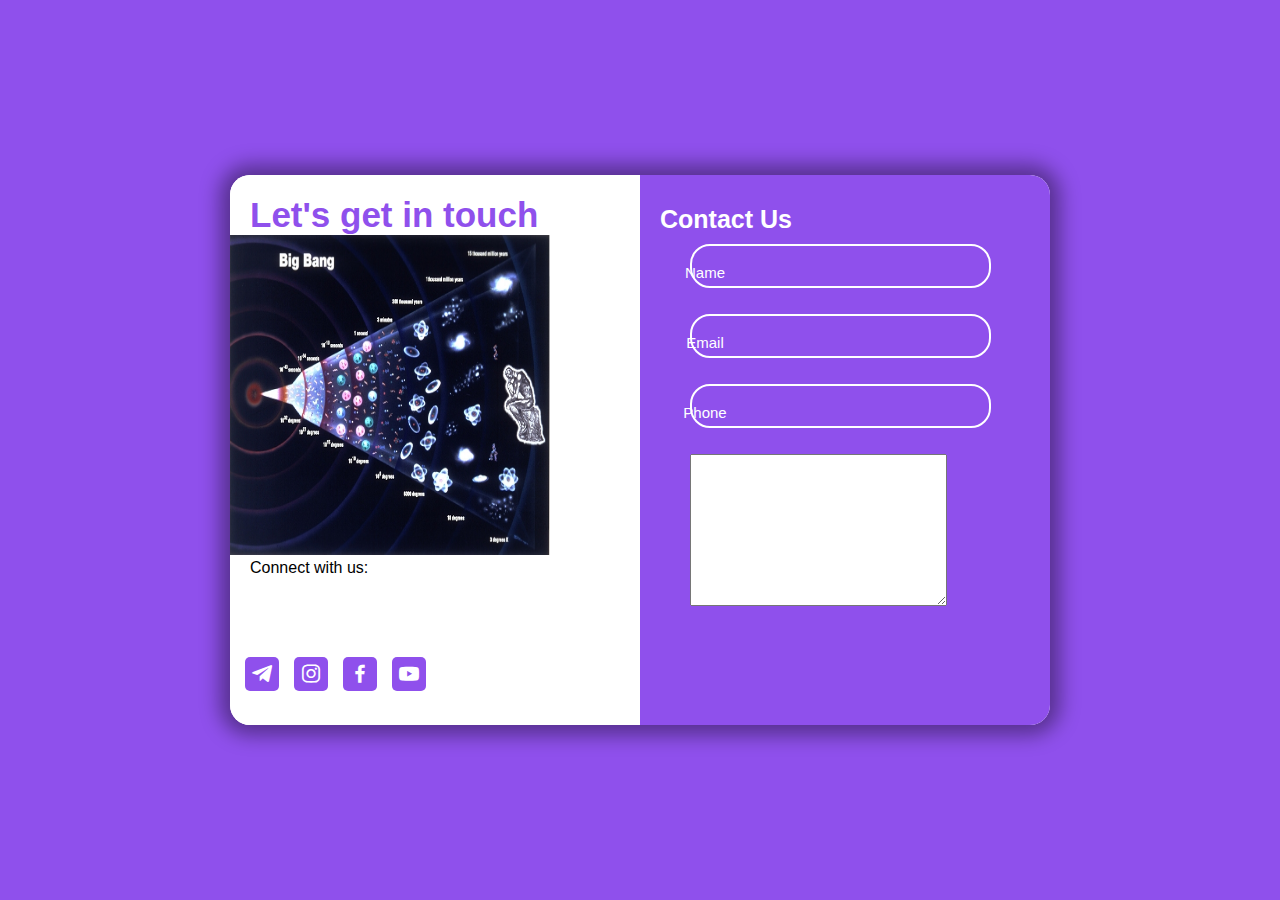
<file: ppp/index.html>
<!DOCTYPE html>
<html lang="pt-br">

<head>
    <meta charset="UTF-8">
    <meta name="viewport" content="width=device-width, initial-scale=1.0">
    <title>Document</title>
    <link rel="stylesheet" href="style.css">
    <link href='https://unpkg.com/boxicons@2.1.4/css/boxicons.min.css' rel='stylesheet'>
    <link rel="shortcut icon" href="icone-de-www_23-2147934051.avif" type="image/x-icon">
</head>

<body>
    <div class="container">
        <div class="item">
            <div class="contact">
                <div class="first-text">Let's get in touch</div>
                <img src="010130180323-teoria-big-bang.jpg" alt="" class="image">
                <div class="social-links">
                    <span class="secnd-text">Connect with us:</span>
                    <ul class="social-media">
                    <li><a href="#"><i class='bx bxl-telegram'></i></a></li>
                    <li><a href="#"><i class='bx bxl-instagram'></i></a></li>
                    <li><a href="#"><i class='bx bxl-facebook'></i></a></li>
                    <li><a href="#"><i class='bx bxl-youtube'></i></a></li>
                    </ul>
                </div>
            </div>
            <div class="submit-form">
                <h4 class="third-text">Contact Us</h4>
                <form action="">
                    <div class="iput-box">
                        <input type="text" class="input" required>
                        <label for="">Name</label>
                    </div>
                    <div class="iput-box">
                        <input type="email" class="input" required>
                        <label for="">Email</label>
                    </div>
                    <div class="iput-box">
                        <input type="tel" class="input" required>
                        <label for="">Phone</label>
                    </div>
                    <div class="iput-box">
                        <textarea name="" id="message" cols="30" rows="10"></textarea>
                        <label for=""></label>
                    </div>
                    <input type="submit" value="Submit">
                </form>
            </div>
        </div>
    </div>
</body>

</html>
</file>
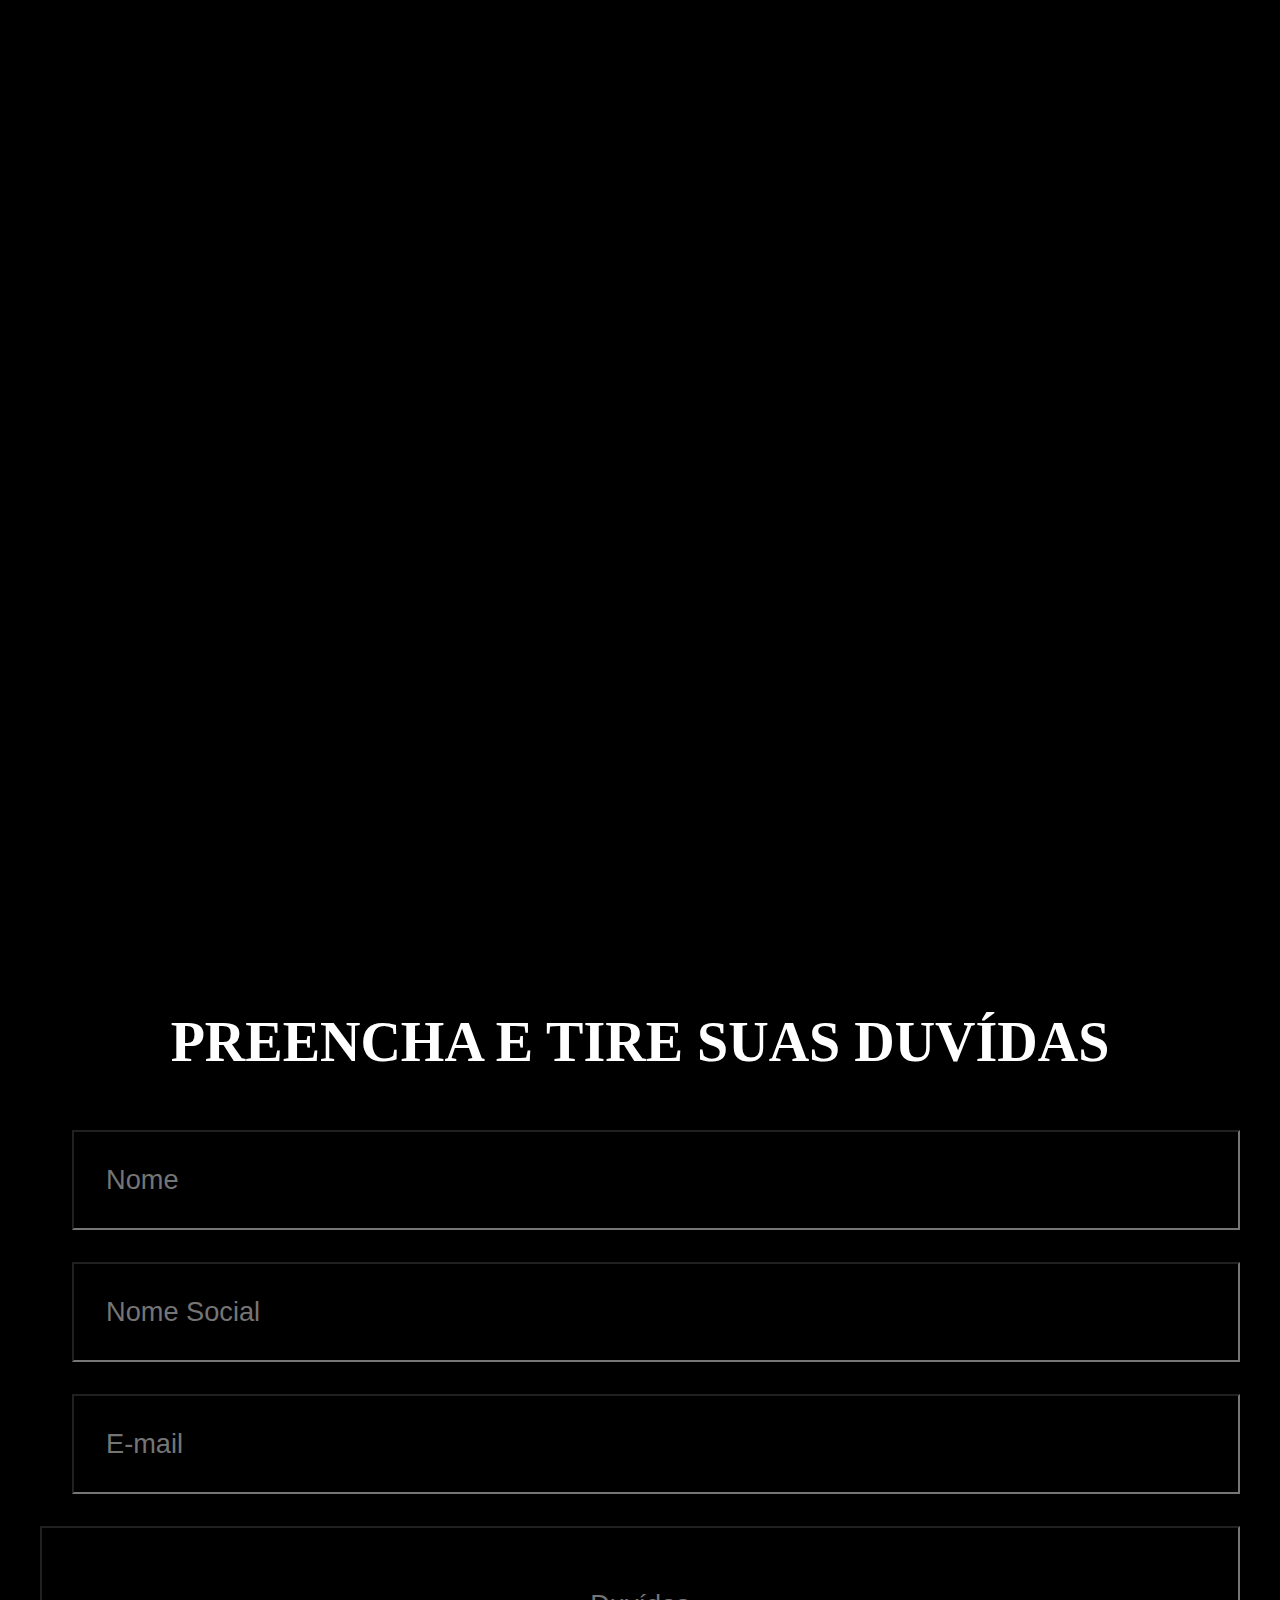
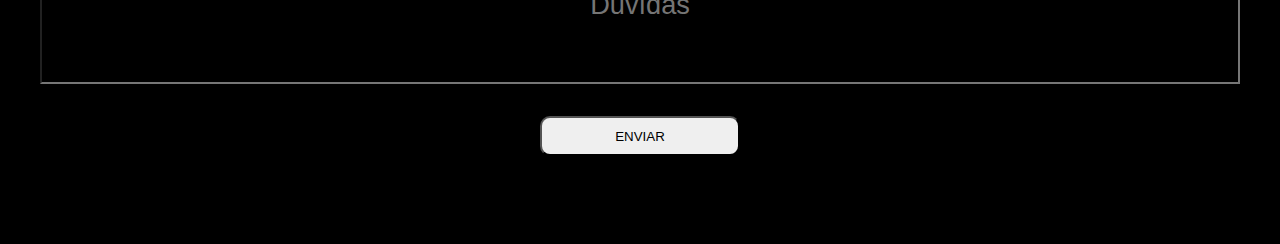
<file: formularioFF/formulario/formulario.html>
<!DOCTYPE html>
<html lang="en">

<head>
    <meta charset="UTF-8">
    <meta name="viewport" content="width=device-width, initial-scale=1.0">
    <title>Document</title>
    <link rel="stylesheet" href="style.css">
</head>

<body>
   
    <section class="contact" id="contact">

        <div class="row">

            <iframe class="map"
                src="https://www.google.com/maps/embed?pb=!1m18!1m12!1m3!1d3654.8254909005495!2d-46.70730232378595!3d-23.64641986472437!2m3!1f0!2f0!3f0!3m2!1i1024!2i768!4f13.1!3m3!1m2!1s0x94ce50ff29401f01%3A0x4a3f6ef895f0119e!2sNURAP!5e0!3m2!1sen!2sbr!4v1713785896117!5m2!1sen!2sbr"
                width="800" height="600" style="border:0;" allowfullscreen="" loading="lazy"
                referrerpolicy="no-referrer-when-downgrade"></iframe>
            <form action="">
                <h3>Preencha e tire suas duvídas</h3>
                <div class="inputBox">
                    <span class="name"></span>
                    <input type="text" placeholder="Nome">
                </div>
                <div class="inputBox">
                    <span class="social"></span>
                    <input type="text" placeholder="Nome Social">
                </div>
                <div class="inputBox">
                    <span class="mai"></span>
                    <input type="email" placeholder="E-mail">
                </div>
                
                <div class="inputBox">
                    
                    <input type="text" placeholder="Duvídas" class="duvidas">
                    
                </div>
                <input type="submit" value="ENVIAR" class="btn">
            </form>

        </div>

    </section>


</body>

</html>
</file>
<file: ppp/style.css>
*{
    margin: 0;
    padding: 0;
    font-family: 'Lucida Sans', 'Lucida Sans Regular', 'Lucida Grande', 'Lucida Sans Unicode', Geneva, Verdana, sans-serif;
}

body{
    display: flex;
    justify-content: center;
    align-items: center;
    min-height: 100vh;
}

.container{
    position: relative;
    width: 100%;
    height: 100vh;
    background-color: #8f50ec;
    display: flex;
    justify-content: center;
    align-items: center;
}

.item{
    width: 100%;
    height: 550px;
    max-width: 820px;
    background-color: #fff;
    border-radius: 20px;
    box-shadow: 0 0 20px 10px rgba(0,0,0,.4);
    overflow: hidden;
    grid-template-columns: repeat(2, 1fr);
    display: grid;
    z-index: 1000;

}

.contact{
    background-color: #ffffff;
}

.submit-form{
    background-color: #8f50ec;

}

.first-text{
    color: #970f0f;
    padding-left: 20px;
    padding-top: 20px;
    font-size: 35px;
    color: #8f50ec;
    font-weight: 600;
}

.image{
    height: 320px;
    width: 320px;
}

.social-media{
    display: flex;
    list-style: none;
}

 ul li{
    padding-left: 15px;
    font-size: 24px;
    margin-top: 10px;
    padding-top: 70px;
    
}

 i{
    background-color: #8f50ec;
    padding: 5px;
    border-radius: 5px;
    transition: .3s;
    color: #fff;
}
.social-media i:houver{
    background-color: #fff;
    color: #8f50ec;
}

.secnd-text{
    font-weight: 500;
    
    padding-left: 20px;
}

.third-text{
    font-size: 25px;
    position: relative;
    top: 20px;
    left: 20px;
    padding-top: 10px;
    color: #fff;
}

form{
    padding: 0 50px;
    height: 100%;
    width: 100%;
    overflow: hidden;
}

.iput-box{
    height: 40px;
    width: 70%;
    margin: 30px 0;
    position: relative;
}

.input{
    width: 100%;
    height: 100%;
    background: transparent;
    border: 2px solid #fff;
    border-radius: 20px;
    outline: none;
    padding-left: 10px;
    color: #fff;
    font-size: 16px;
}

.iput-box label{
    position: absolute;
    top: 50%;
    left: 10px;
    padding-left: 10px;
    transform: translate(-50%);
    font-size: 15px;
    font-weight: 500;
    color: #fff;
}

.iput-box .input:focus ~ label,
.iput-box .input:valid ~ label {
    top: -1px;
    left: 10px;
    background: #8f50ec;
    font-weight: 500;
    font-size: 12px;
    padding: 5px;
}
</file>
<file: formularioFF/formulario/style.css>
body{
    background-color: black;
    color: white;
}

h1{
    font-size: 40px;
    font-family: 'Lucida Sans', 'Lucida Sans Regular', 'Lucida Grande', 'Lucida Sans Unicode', Geneva, Verdana, sans-serif;
    
}

.map{
    margin-top: 250px;
}


.contact .row{
    display: flex;
    background:var(--black);
    flex-wrap: wrap;
    gap:1rem;
}

.contact .row .map{
    flex:1 1 45rem;
    width: 100%;
    object-fit: cover;
}

.contact .row form{
    flex:1 1 45rem;
    padding:5rem 2rem;
    text-align: center;
}

.contact .row form h3{
    text-transform: uppercase;
    font-size: 3.5rem;
    color:#fff;
}

.contact .row form .inputBox{
    display: flex;
    align-items: center;
    margin-top: 2rem;
    margin-bottom: 2rem;
    background:var(--bg);
    border:var(--border);
}

.contact .row form .inputBox span{
    color:#fff;
    font-size: 2rem;
    padding-left: 2rem;
}

.contact .row form .inputBox input{
    width: 100%;
    padding:2rem;
    font-size: 1.7rem;
    color:#fff;
    text-transform: none;
    background:none;
}

.duvidas{
    height: 90px;
    text-align: center;

}

.btn{
    border-radius: 10px;
    width: 200px;
    height: 40px;
}

.btn:hover{
    background-color: blueviolet;
    color: white;
}
</file>
